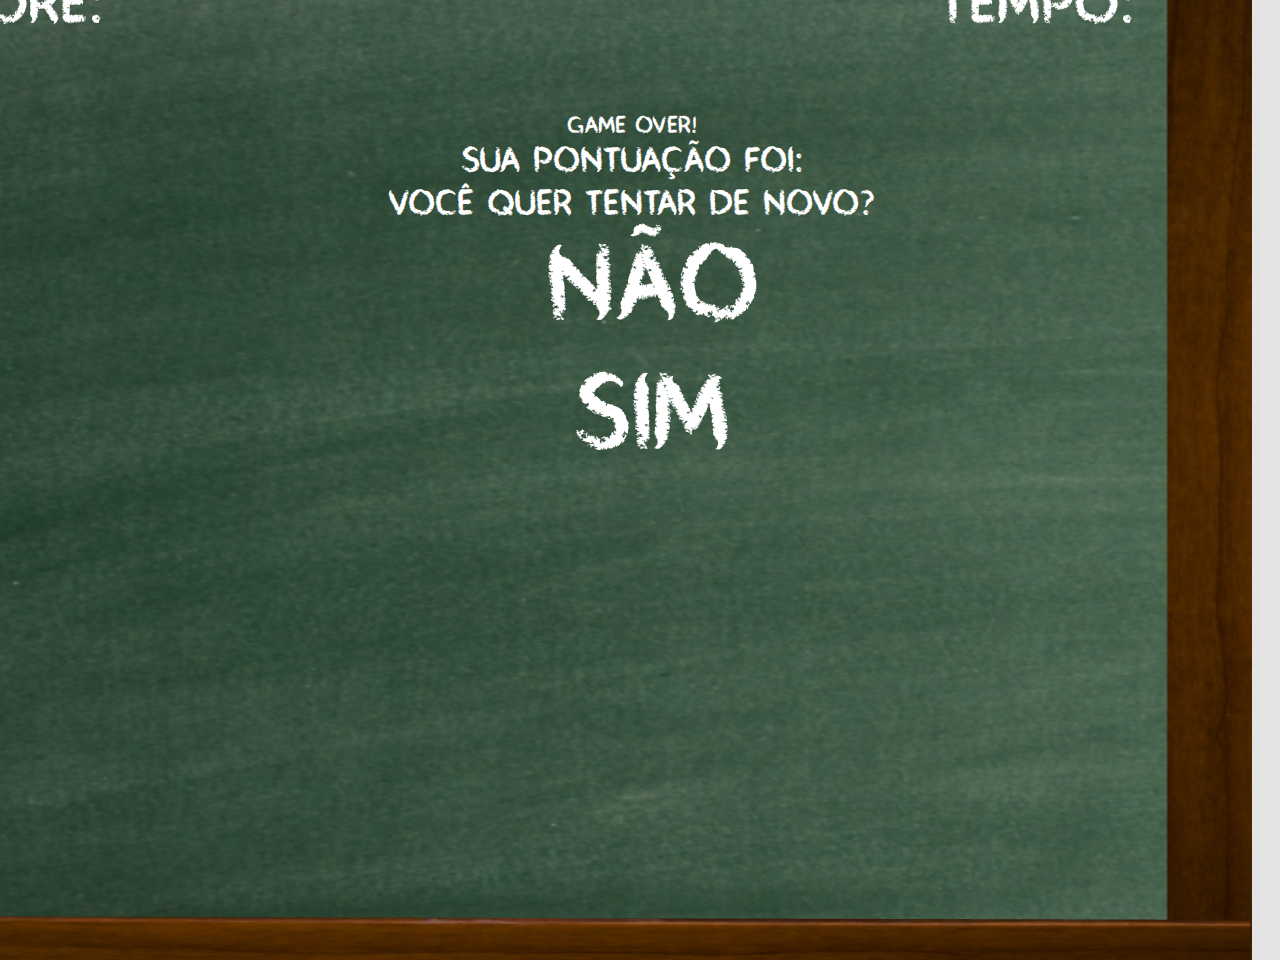
<file: www/game_over.html>
<!DOCTYPE html>
<html>
<head>
	<title></title>
	<link rel="stylesheet" type="text/css" href="css/index.css" />
    <script type="text/javascript" src="js/jquery-3.2.1.min.js"></script>
    <script type="text/javascript" src="js/mainGame.js"></script>
</head>
<body>

	<div id="app" class="app">
		<div class="header">
			<span class="esqinfo">
				<span>SCORE:<span id="score"></span></span>
			</span>
			<span class="dirinfo">
				<span>TEMPO:<span id="timer"></span></span>
			</span>
		</div>
		<div id="main">
			<div class="fonteGiz2">
				<ul>
					<li><h1>Game Over!</h1></li>
					<li>Sua pontuação foi: </li>
					<li>
						Você quer tentar de novo?
						<ul>
							<li><a href="index.html">Não</a></li>
							<li><a href="jogar.html">Sim</a></li>
						</ul>
					</li>
				</ul>
			</div>
		</div>
	</div>


</body>
</html>
</file>
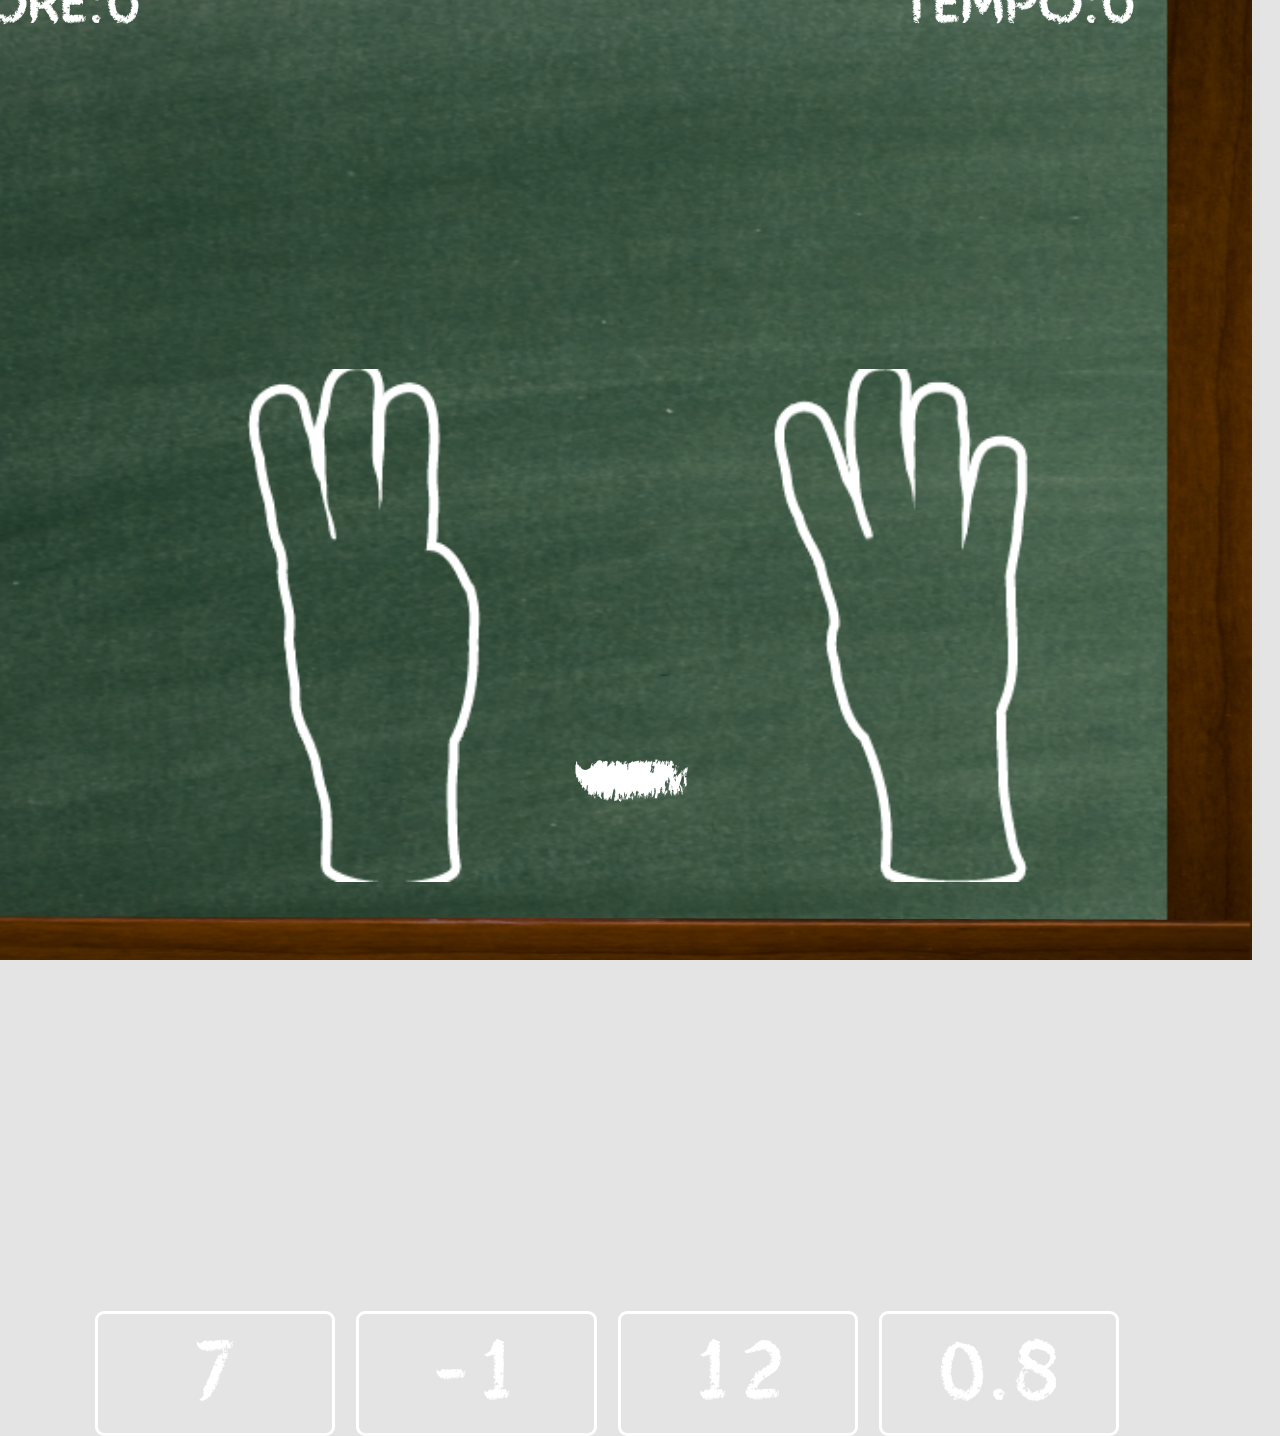
<file: www/jogar.html>
<!DOCTYPE html>
<html>
<head>
	<title></title>
	<link rel="stylesheet" type="text/css" href="css/index.css" />
    <script type="text/javascript" src="js/jquery-3.2.1.min.js"></script>
    <script type="text/javascript" src="js/mainGame.js"></script>
</head>
<body>

	<div class="app">
		<div class="header">
			<span class="esqinfo">
				<span>SCORE:<span id="score">0</span></span>
			</span>
			<span class="dirinfo">
				<span>TEMPO:<span id="timer">0</span></span>
			</span>
		</div>
		<div id="main">

		</div> 
	</div>

	<script type="text/javascript">
		$(document).ready(function(){
		 	$('#main').html(start())
			setInterval(function() {
				if(TIMER <= END_TIME){
			    	$('#main').html(game_over())
			    }
			    if(TIMER == START_TIME){
			    	$('#score').html(SCORE)
			    	
			    }
			    TIMER = TIMER - 1;
			    $('#timer').html(TIMER)
			}, RUNTIME);
		});
	</script>

</body>
</html>
</file>
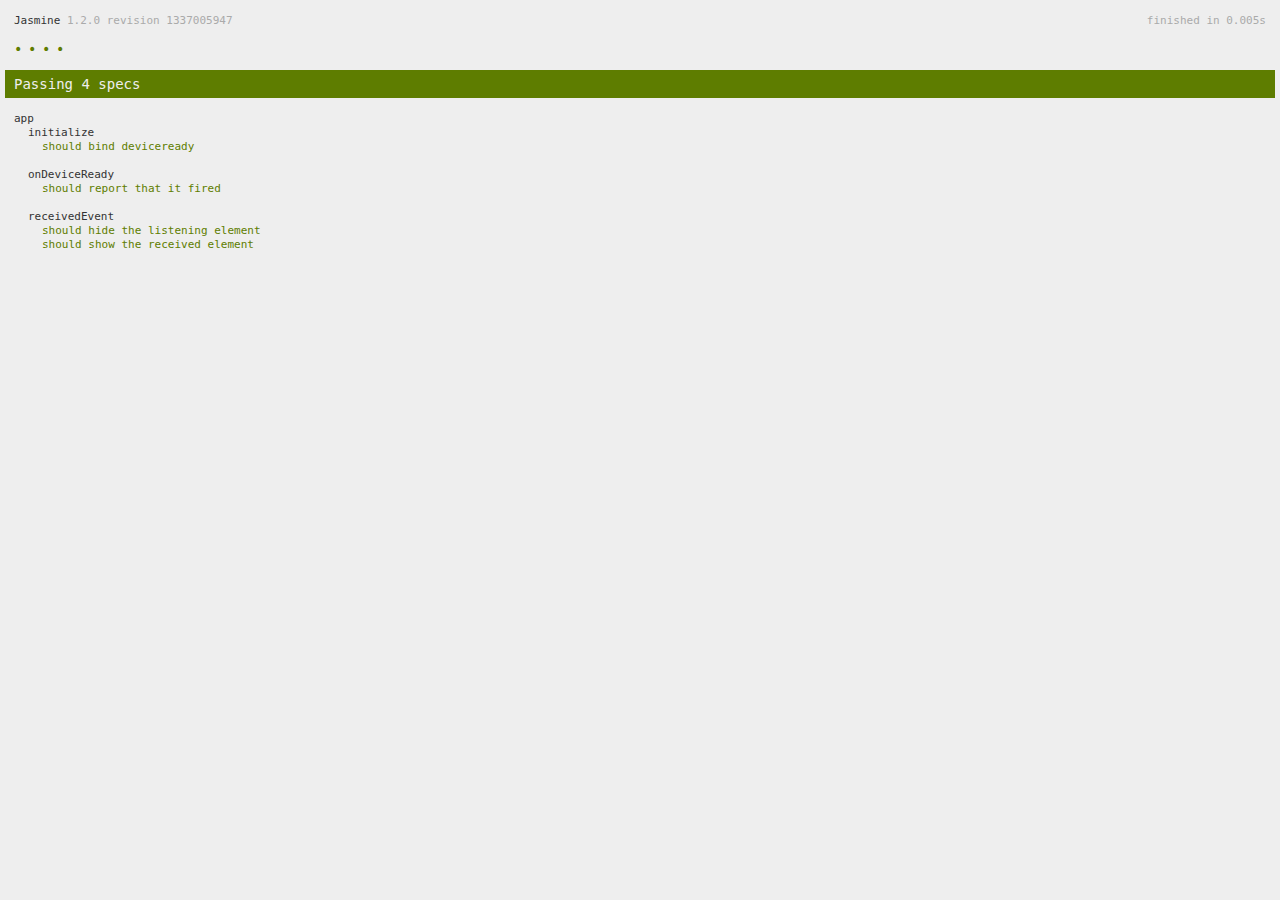
<file: www/spec.html>
<!DOCTYPE html>
<!--
    Licensed to the Apache Software Foundation (ASF) under one
    or more contributor license agreements.  See the NOTICE file
    distributed with this work for additional information
    regarding copyright ownership.  The ASF licenses this file
    to you under the Apache License, Version 2.0 (the
    "License"); you may not use this file except in compliance
    with the License.  You may obtain a copy of the License at

    http://www.apache.org/licenses/LICENSE-2.0

    Unless required by applicable law or agreed to in writing,
    software distributed under the License is distributed on an
    "AS IS" BASIS, WITHOUT WARRANTIES OR CONDITIONS OF ANY
     KIND, either express or implied.  See the License for the
    specific language governing permissions and limitations
    under the License.
-->
<html>
    <head>
        <title>Jasmine Spec Runner</title>

        <!-- jasmine source -->
        <link rel="shortcut icon" type="image/png" href="spec/lib/jasmine-1.2.0/jasmine_favicon.png">
        <link rel="stylesheet" type="text/css" href="spec/lib/jasmine-1.2.0/jasmine.css">
        <script type="text/javascript" src="spec/lib/jasmine-1.2.0/jasmine.js"></script>
        <script type="text/javascript" src="spec/lib/jasmine-1.2.0/jasmine-html.js"></script>

        <!-- include source files here... -->
        <script type="text/javascript" src="js/index.js"></script>

        <!-- include spec files here... -->
        <script type="text/javascript" src="spec/helper.js"></script>
        <script type="text/javascript" src="spec/index.js"></script>

        <script type="text/javascript">
            (function() {
                var jasmineEnv = jasmine.getEnv();
                jasmineEnv.updateInterval = 1000;

                var htmlReporter = new jasmine.HtmlReporter();

                jasmineEnv.addReporter(htmlReporter);

                jasmineEnv.specFilter = function(spec) {
                    return htmlReporter.specFilter(spec);
                };

                var currentWindowOnload = window.onload;

                window.onload = function() {
                    if (currentWindowOnload) {
                        currentWindowOnload();
                    }
                    execJasmine();
                };

                function execJasmine() {
                    jasmineEnv.execute();
                }
            })();
        </script>
    </head>
    <body>
        <div id="stage" style="display:none;"></div>
    </body>
</html>
</file>
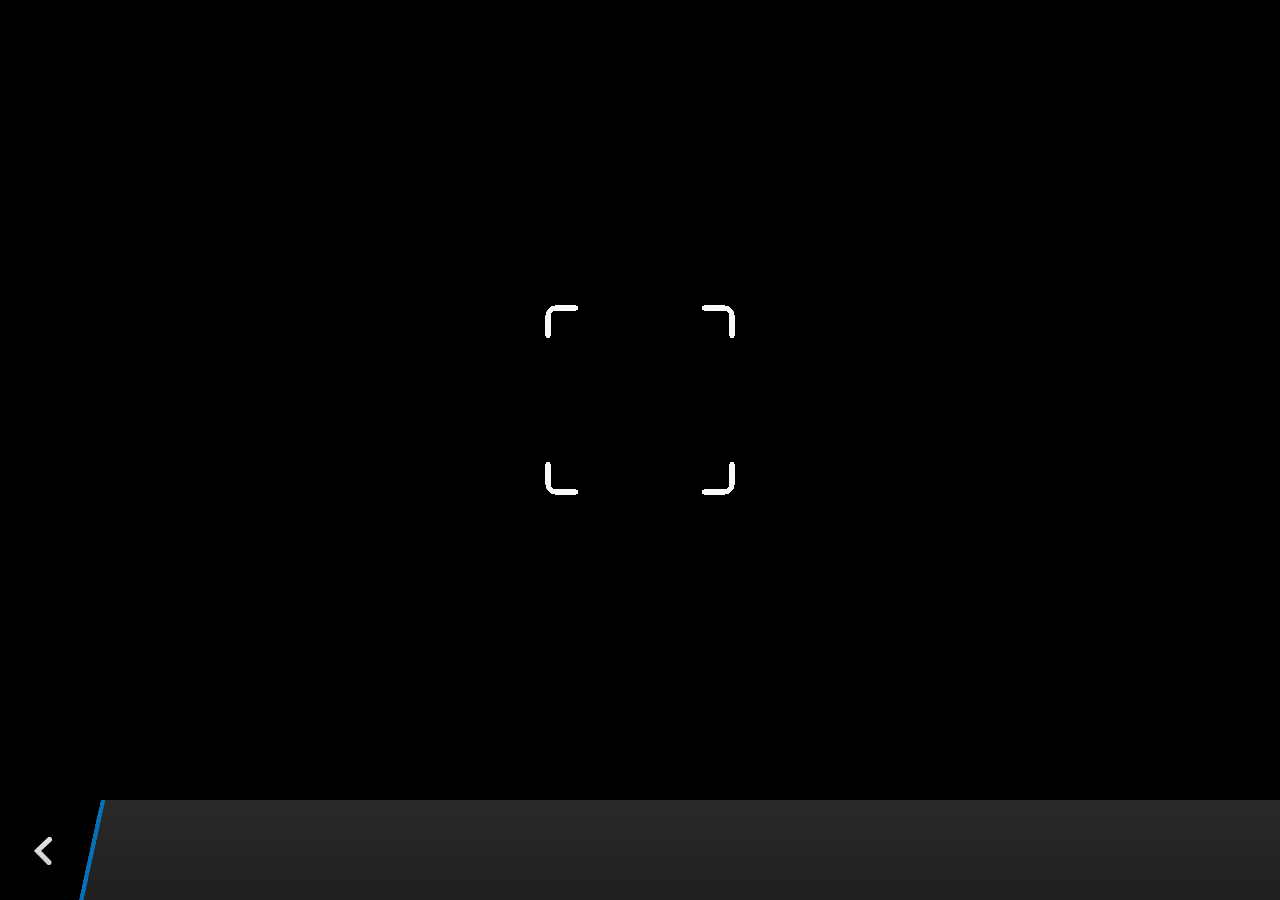
<file: plugins/cordova-plugin-camera/www/blackberry10/assets/camera.html>
<!--
 Licensed under the Apache License, Version 2.0 (the "License");
 you may not use this file except in compliance with the License.
 You may obtain a copy of the License at

 http://www.apache.org/licenses/LICENSE-2.0

 Unless required by applicable law or agreed to in writing, software
 distributed under the License is distributed on an "AS IS" BASIS,
 WITHOUT WARRANTIES OR CONDITIONS OF ANY KIND, either express or implied.
 See the License for the specific language governing permissions and
 limitations under the License.
 -->
<!DOCTYPE HTML>
<html lang="en">
    <head>
        <meta charset="utf-8">
        <script src="camera.js" type="text/javascript"></script>
        <script>
            var meta = document.createElement("meta");
            meta.setAttribute('name','viewport');
            meta.setAttribute('content','initial-scale='+ (1/window.devicePixelRatio) + ',user-scalable=no');
            document.getElementsByTagName('head')[0].appendChild(meta);
        </script>
    </head>
    <style type="text/css">
        body {
            background-color: black;
        }
        .action-bar {
            position: fixed;
            left: 0px;
            bottom: 0px;
            height: 100px;
            width: 100%;
            background-image: linear-gradient(rgb(41, 41, 41), rgb(32, 32, 32));
        }
        .action-bar-back {
            width: 78px;
            height: 100px;
            background-color: black;
        }
        .action-bar-divider {
            position: fixed;
            bottom: 0px;
            left: 78px;
            width: 28px;
            height: 100px;
            background-image: url([data-uri]);
        }
        .action-bar-back-button {
            position: fixed;
            bottom: 35px;
            left: 34px;
            width: 18px;
            height: 28px;
            background-image: url([data-uri]);
        }
        .camera-cross-hairs {
            position: fixed;
            top: 50%;
            left: 50%;
            -webkit-transform: translate(-50%, -147px);
            width: 194px;
            height: 195px;
            background-image: url([data-uri]); 
        }
    </style>
    <body>
        <div id="camera">
            <video id="v"></video>
            <div class="camera-cross-hairs"></div>
        </div>
        <canvas id="c" style="display: none;"></canvas>
        <div class="action-bar">
            <div id="back" class="action-bar-back">
                <div class="action-bar-back-button"></div>
            </div>
            <div class="action-bar-divider"></div>
        </div>
    </body>
</html>
</file>
<file: www/spec/lib/jasmine-1.2.0/jasmine.css>
body { background-color: #eeeeee; padding: 0; margin: 5px; overflow-y: scroll; }

#HTMLReporter { font-size: 11px; font-family: Monaco, "Lucida Console", monospace; line-height: 14px; color: #333333; }
#HTMLReporter a { text-decoration: none; }
#HTMLReporter a:hover { text-decoration: underline; }
#HTMLReporter p, #HTMLReporter h1, #HTMLReporter h2, #HTMLReporter h3, #HTMLReporter h4, #HTMLReporter h5, #HTMLReporter h6 { margin: 0; line-height: 14px; }
#HTMLReporter .banner, #HTMLReporter .symbolSummary, #HTMLReporter .summary, #HTMLReporter .resultMessage, #HTMLReporter .specDetail .description, #HTMLReporter .alert .bar, #HTMLReporter .stackTrace { padding-left: 9px; padding-right: 9px; }
#HTMLReporter #jasmine_content { position: fixed; right: 100%; }
#HTMLReporter .version { color: #aaaaaa; }
#HTMLReporter .banner { margin-top: 14px; }
#HTMLReporter .duration { color: #aaaaaa; float: right; }
#HTMLReporter .symbolSummary { overflow: hidden; *zoom: 1; margin: 14px 0; }
#HTMLReporter .symbolSummary li { display: block; float: left; height: 7px; width: 14px; margin-bottom: 7px; font-size: 16px; }
#HTMLReporter .symbolSummary li.passed { font-size: 14px; }
#HTMLReporter .symbolSummary li.passed:before { color: #5e7d00; content: "\02022"; }
#HTMLReporter .symbolSummary li.failed { line-height: 9px; }
#HTMLReporter .symbolSummary li.failed:before { color: #b03911; content: "x"; font-weight: bold; margin-left: -1px; }
#HTMLReporter .symbolSummary li.skipped { font-size: 14px; }
#HTMLReporter .symbolSummary li.skipped:before { color: #bababa; content: "\02022"; }
#HTMLReporter .symbolSummary li.pending { line-height: 11px; }
#HTMLReporter .symbolSummary li.pending:before { color: #aaaaaa; content: "-"; }
#HTMLReporter .bar { line-height: 28px; font-size: 14px; display: block; color: #eee; }
#HTMLReporter .runningAlert { background-color: #666666; }
#HTMLReporter .skippedAlert { background-color: #aaaaaa; }
#HTMLReporter .skippedAlert:first-child { background-color: #333333; }
#HTMLReporter .skippedAlert:hover { text-decoration: none; color: white; text-decoration: underline; }
#HTMLReporter .passingAlert { background-color: #a6b779; }
#HTMLReporter .passingAlert:first-child { background-color: #5e7d00; }
#HTMLReporter .failingAlert { background-color: #cf867e; }
#HTMLReporter .failingAlert:first-child { background-color: #b03911; }
#HTMLReporter .results { margin-top: 14px; }
#HTMLReporter #details { display: none; }
#HTMLReporter .resultsMenu, #HTMLReporter .resultsMenu a { background-color: #fff; color: #333333; }
#HTMLReporter.showDetails .summaryMenuItem { font-weight: normal; text-decoration: inherit; }
#HTMLReporter.showDetails .summaryMenuItem:hover { text-decoration: underline; }
#HTMLReporter.showDetails .detailsMenuItem { font-weight: bold; text-decoration: underline; }
#HTMLReporter.showDetails .summary { display: none; }
#HTMLReporter.showDetails #details { display: block; }
#HTMLReporter .summaryMenuItem { font-weight: bold; text-decoration: underline; }
#HTMLReporter .summary { margin-top: 14px; }
#HTMLReporter .summary .suite .suite, #HTMLReporter .summary .specSummary { margin-left: 14px; }
#HTMLReporter .summary .specSummary.passed a { color: #5e7d00; }
#HTMLReporter .summary .specSummary.failed a { color: #b03911; }
#HTMLReporter .description + .suite { margin-top: 0; }
#HTMLReporter .suite { margin-top: 14px; }
#HTMLReporter .suite a { color: #333333; }
#HTMLReporter #details .specDetail { margin-bottom: 28px; }
#HTMLReporter #details .specDetail .description { display: block; color: white; background-color: #b03911; }
#HTMLReporter .resultMessage { padding-top: 14px; color: #333333; }
#HTMLReporter .resultMessage span.result { display: block; }
#HTMLReporter .stackTrace { margin: 5px 0 0 0; max-height: 224px; overflow: auto; line-height: 18px; color: #666666; border: 1px solid #ddd; background: white; white-space: pre; }

#TrivialReporter { padding: 8px 13px; position: absolute; top: 0; bottom: 0; left: 0; right: 0; overflow-y: scroll; background-color: white; font-family: "Helvetica Neue Light", "Lucida Grande", "Calibri", "Arial", sans-serif; /*.resultMessage {*/ /*white-space: pre;*/ /*}*/ }
#TrivialReporter a:visited, #TrivialReporter a { color: #303; }
#TrivialReporter a:hover, #TrivialReporter a:active { color: blue; }
#TrivialReporter .run_spec { float: right; padding-right: 5px; font-size: .8em; text-decoration: none; }
#TrivialReporter .banner { color: #303; background-color: #fef; padding: 5px; }
#TrivialReporter .logo { float: left; font-size: 1.1em; padding-left: 5px; }
#TrivialReporter .logo .version { font-size: .6em; padding-left: 1em; }
#TrivialReporter .runner.running { background-color: yellow; }
#TrivialReporter .options { text-align: right; font-size: .8em; }
#TrivialReporter .suite { border: 1px outset gray; margin: 5px 0; padding-left: 1em; }
#TrivialReporter .suite .suite { margin: 5px; }
#TrivialReporter .suite.passed { background-color: #dfd; }
#TrivialReporter .suite.failed { background-color: #fdd; }
#TrivialReporter .spec { margin: 5px; padding-left: 1em; clear: both; }
#TrivialReporter .spec.failed, #TrivialReporter .spec.passed, #TrivialReporter .spec.skipped { padding-bottom: 5px; border: 1px solid gray; }
#TrivialReporter .spec.failed { background-color: #fbb; border-color: red; }
#TrivialReporter .spec.passed { background-color: #bfb; border-color: green; }
#TrivialReporter .spec.skipped { background-color: #bbb; }
#TrivialReporter .messages { border-left: 1px dashed gray; padding-left: 1em; padding-right: 1em; }
#TrivialReporter .passed { background-color: #cfc; display: none; }
#TrivialReporter .failed { background-color: #fbb; }
#TrivialReporter .skipped { color: #777; background-color: #eee; display: none; }
#TrivialReporter .resultMessage span.result { display: block; line-height: 2em; color: black; }
#TrivialReporter .resultMessage .mismatch { color: black; }
#TrivialReporter .stackTrace { white-space: pre; font-size: .8em; margin-left: 10px; max-height: 5em; overflow: auto; border: 1px inset red; padding: 1em; background: #eef; }
#TrivialReporter .finished-at { padding-left: 1em; font-size: .6em; }
#TrivialReporter.show-passed .passed, #TrivialReporter.show-skipped .skipped { display: block; }
#TrivialReporter #jasmine_content { position: fixed; right: 100%; }
#TrivialReporter .runner { border: 1px solid gray; display: block; margin: 5px 0; padding: 2px 0 2px 10px; }
</file>
<file: www/css/index.css>
/*
 * Licensed to the Apache Software Foundation (ASF) under one
 * or more contributor license agreements.  See the NOTICE file
 * distributed with this work for additional information
 * regarding copyright ownership.  The ASF licenses this file
 * to you under the Apache License, Version 2.0 (the
 * "License"); you may not use this file except in compliance
 * with the License.  You may obtain a copy of the License at
 *
 * http://www.apache.org/licenses/LICENSE-2.0
 *
 * Unless required by applicable law or agreed to in writing,
 * software distributed under the License is distributed on an
 * "AS IS" BASIS, WITHOUT WARRANTIES OR CONDITIONS OF ANY
 * KIND, either express or implied.  See the License for the
 * specific language governing permissions and limitations
 * under the License.
 */

@font-face {
    font-family: fonteGiz;
    src: url(../fonts/EraserRegular.ttf);
}

@font-face {
    font-family: fonteGiz2;
    src: url(../fonts/mr_chalk.woff);
}

* {
    -webkit-tap-highlight-color: rgba(0,0,0,0); /* make transparent link selection, adjust last value opacity 0 to 1.0 */
}

body {
    -webkit-touch-callout: none;                /* prevent callout to copy image, etc when tap to hold */
    -webkit-text-size-adjust: none;             /* prevent webkit from resizing text to fit */
    -webkit-user-select: none;                  /* prevent copy paste, to allow, change 'none' to 'text' */
    background-color:#E4E4E4;
    background-attachment:fixed;
    font-family:'fonteGiz2';
    color: #FFFFFF;
    font-size:12px;
    margin:0px;
    padding:0px;
    text-transform:uppercase;
    
}

/* Portrait layout (default) */
.app {
    background-image: url(../img/background.png);
    background-position: center top;
    background-size: 100% 100%;
    -webkit-background-size: 100% 100%;
    -moz-background-size: 100% 100%;
    -o-background-size: 100% 100%;
    position: absolute;
    left: 0%;
    top: 0%;
    height: 100%;
    width: 100%;
    text-align: center;
    vertical-align: middle;

}

.menu{
    margin-top:40%;
    font-size: 9em;
    text-decoration: underline;
}

.tgame{
    margin-top: 20%;
    font-size: 5em;
}


.app a{
    text-decoration: none;
    color: inherit;
}

.app ul{

    list-style: none;
    text-align: center;
    font-size: 3em;
}

.app .header{
    margin-top: 10%;
    font-size: 5em;
}

.app .header .esqinfo{
    position: absolute;
    left: 8%;
    top: 6%;
}
.app .header .dirinfo{
    position: absolute;
    right: 8%;
    top: 6%;
}


.handsGame {
    margin-top: 30%;
    list-style:none;
}

.handsGame li { 
    display: inline;
    padding: 2%
    font-size: 9em;
     }


.optionsGame {
    margin-top: 25%;
    padding: 0px 8.8%;
    list-style: none;
}

.optionsGame li { 
    border: 3px solid #fff;
    border-radius: 9px;
    width: 22.2%;
    float: left;
    padding: 15px 0px 5px 0px;
    margin: 0px 1%;
    font-size: 2.3em;
}

.game_over{
    margin-top: 40%;
    font-size: 1.5em;
}

.imgHands{
    width: 30%;
}

.signalHands{
    font-size: 9em;
}

/* Landscape layout (with min-width) */
@media screen and (min-aspect-ratio: 1/1) and (min-width:400px) {
    .app {
        background-position:left center;
        padding:75px 0px 75px 170px;  /* padding-top + padding-bottom + text area = image height */
        margin:-90px 0px 0px -198px;  /* offset vertical: half of image height */
                                      /* offset horizontal: half of image width and text area width */
    }
}

h1 {
    font-size:24px;
    font-weight:normal;
    margin:0px;
    overflow:visible;
    padding:0px;
    text-align:center;
}

.event {
    border-radius:4px;
    -webkit-border-radius:4px;
    color:#FFFFFF;
    font-size:12px;
    margin:0px 30px;
    padding:2px 0px;
}

.event.listening {
    background-color:#333333;
    display:block;
}

.event.received {
    background-color:#4B946A;
    display:none;
}

@keyframes fade {
    from { opacity: 1.0; }
    50% { opacity: 0.4; }
    to { opacity: 1.0; }
}
 
@-webkit-keyframes fade {
    from { opacity: 1.0; }
    50% { opacity: 0.4; }
    to { opacity: 1.0; }
}
 
.blink {
    animation:fade 3000ms infinite;
    -webkit-animation:fade 3000ms infinite;
}

/* .fonteGiz2 {
    font-family: fonteGiz2;
    font-size: 200px;
    margin: 400px;
} */
</file>
